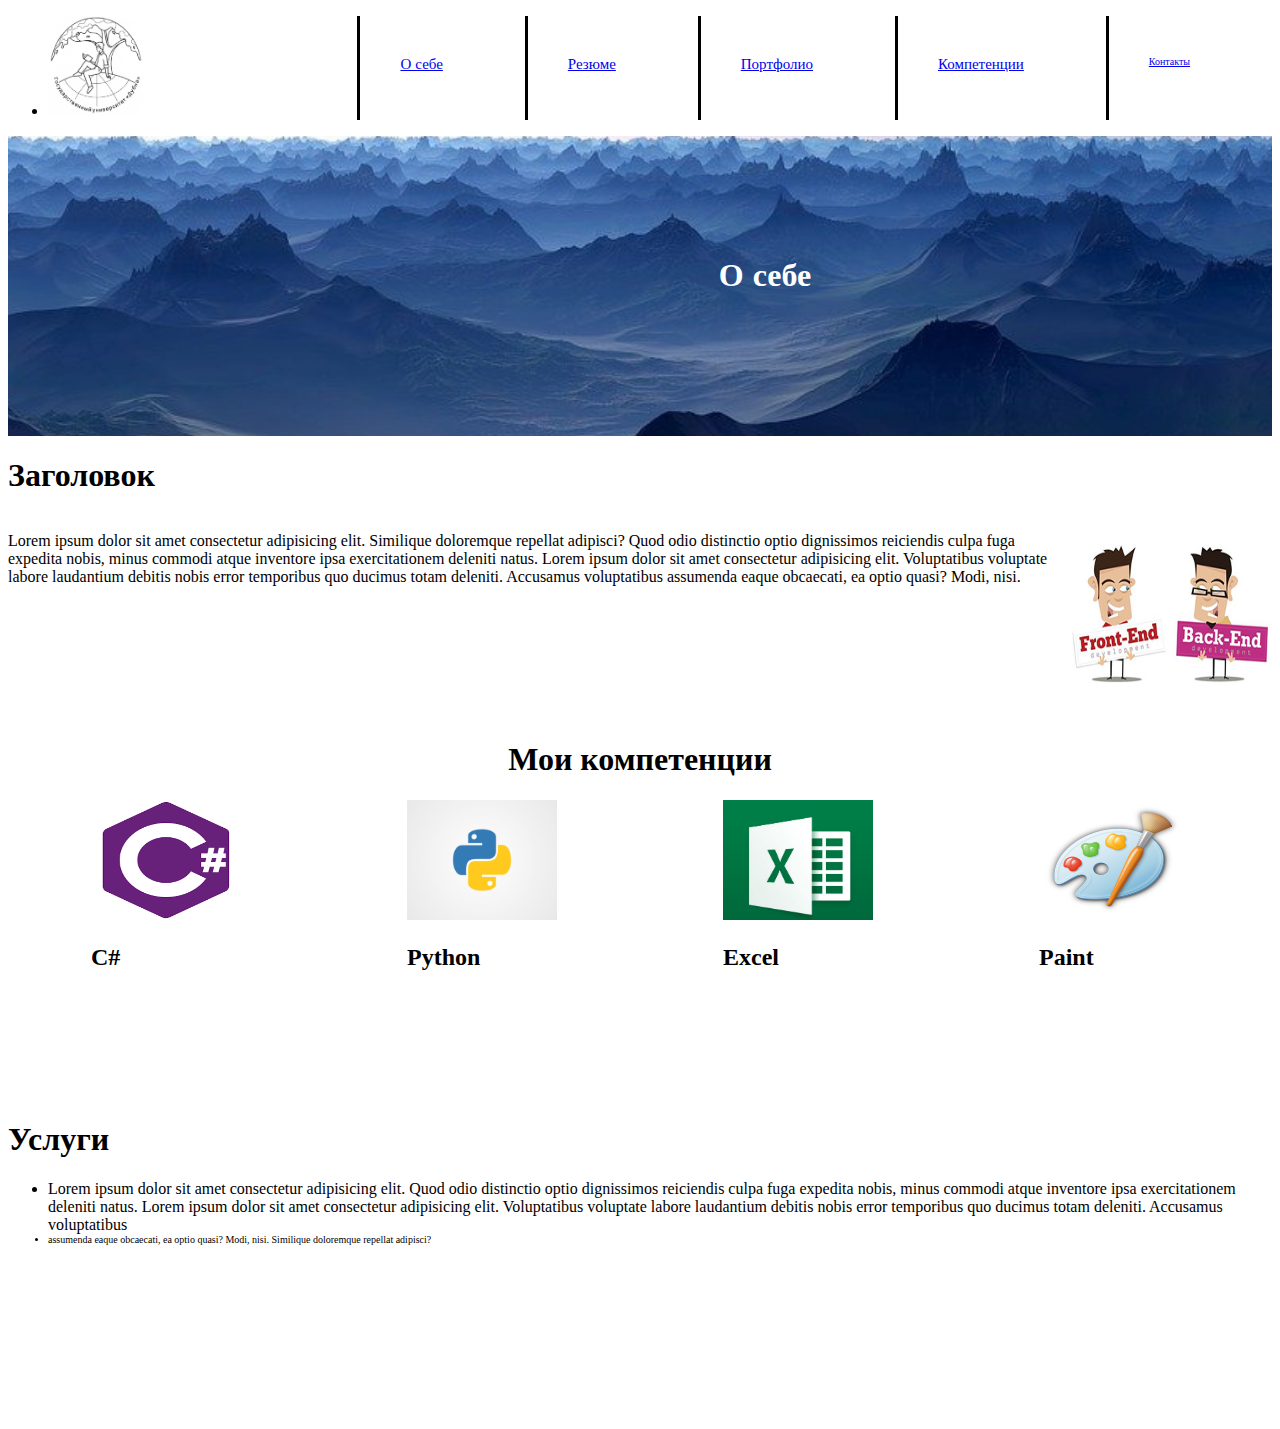
<file: html/aboutmyself.html>
<!DOCTYPE html>
<html lang="en">
<head>
    <meta charset="UTF-8">
    <meta name="viewport" content="width=device-width, initial-scale=1.0">
    <link rel = "stylesheet" href="css/style.css">
    <title>Веб - технологии</title>
    <nav>
        <ul class="container">
             <li class="nav-flex-item-5">
                    <a href="index.html"><img src="image/logoDubna.jpg"width="100px" height="100px" alt="" ></a>
            <li class="menuElement">
                <a href="aboutmyself.html">О себе</a>
            <li class="menuElement">
                <a href="resume.html">Резюме</a>
            <li class="menuElement">
                <a href="portfolio.html">Портфолио</a>
            <li class="menuElement">
                <a href="skill.html">Компетенции</a>
            <li class="menuElement">
                <a href="contacts.html">Контакты</a>
        </ul>
    </nav>
</head>
<body>
   <header>
       <h1 style="color:#ffffff">О себе</h1>
    </header>
    <main>
            <h1>Заголовок</h1>
                <div class="c">
                    <p>Lorem ipsum dolor sit amet consectetur adipisicing elit. Similique doloremque repellat adipisci? Quod odio distinctio optio dignissimos reiciendis culpa fuga expedita nobis, minus commodi atque inventore ipsa exercitationem deleniti natus. Lorem ipsum dolor sit amet consectetur adipisicing elit. Voluptatibus voluptate labore laudantium debitis nobis error temporibus quo ducimus totam deleniti. Accusamus voluptatibus assumenda eaque obcaecati, ea optio quasi? Modi, nisi.</p>
                    <a href="index.html"><img src="image/aboutmyself.jpg"width="200px" height="200px" alt="" ></a>
                </div>
            <h1 align="center">Мои компетенции</h1>
            <div class="div_center">
                <div class="blocks2_myself">
                    <img src="image/C_sharp.jpg" width="150px" height="120px alt="> 
                    <h2> C# </h2>
                </div>
                <div class="blocks2_myself">
                    <img src="image/python.jpg" width="150px" height="120px alt=">
                    <h2>Python</h2>
                </div>  
                <div class="blocks2_myself">
                    <img src="image/exel.jpg" width="150px" height="120px alt=">
                    <h2>Excel</h2>
                </div>
                <div class="blocks2_myself">
                    <img src="image/paint.jpg" width="150px" height="120px alt=">
                    <h2>Paint</h2>
                </div> 
            </div>
        <div class="blocks3_myself"> 
            <h1>Услуги</h1>
            <ul>
                <li>
                    Lorem ipsum dolor sit amet consectetur adipisicing elit.  Quod odio distinctio optio dignissimos reiciendis culpa fuga expedita nobis, minus commodi atque inventore ipsa exercitationem deleniti natus. Lorem ipsum dolor sit amet consectetur adipisicing elit. Voluptatibus voluptate labore laudantium debitis nobis error temporibus quo ducimus totam deleniti. Accusamus voluptatibus 
            
                <li>
                    assumenda eaque obcaecati, ea optio quasi? Modi, nisi. Similique doloremque repellat adipisci?
                
            </ul>
        </div>
    </main>
</body>
</html>
</file>
<file: html/css/style.css>
.container{
    display: flex;
    justify-content: flex-end;
}
.menuElement{
    margin: 0;
    padding: 0;
    font-family: 'Comfortaa';
    display: block;
    padding: 40px;
    font-size: 15px;
    border-left: solid 3px black;
    flex-grow: 1;
}
li:last-child{
    font-size: 10px;

}
.nav-flex-item-5{
    flex-grow: 5;
}
/* comfortaa-regular - latin */
@font-face {
    font-family: 'Comfortaa';
    font-style: normal;
    font-weight: 400;
    src: url('../fonts/comfortaa-v30-latin-regular.eot'); /* IE9 Compat Modes */
    src: local(''),
         url('../fonts/comfortaa-v30-latin-regular.eot?#iefix') format('embedded-opentype'), /* IE6-IE8 */
         url('../fonts/comfortaa-v30-latin-regular.woff2') format('woff2'), /* Super Modern Browsers */
         url('../fonts/comfortaa-v30-latin-regular.woff') format('woff'), /* Modern Browsers */
         url('../fonts/comfortaa-v30-latin-regular.ttf') format('truetype'), /* Safari, Android, iOS */
         url('../fonts/comfortaa-v30-latin-regular.svg#Comfortaa') format('svg'); /* Legacy iOS */
  }
  
  header{
    background: url("../image/header_background.jpg");
    font-family: 'Comfortaa';
    text-align: center;
    height: 200px;
    background-repeat: no-repeat;
    background-position: left;
    background-color: #020305;
    background-attachment: fixed;
    background-size: cover;
    padding-left: 250px;
    padding-top: 100px;
  }
.footer_flex{
    display: flex;
    justify-content: space-between;
}
.footer_flex_items{
    font-family: 'Comfortaa';
    display: block;
    padding: 40px;
    font-size: 15px;
}
.c
{
    display: flex;
    justify-content: space-between;
}
.about-flex-items{
    margin: 0;
    padding: 0;
    font-family: 'Comfortaa';
    display: block;
    padding: 40px;
    font-size: 15px;
}
.blocks1_myself{
    position:static;
    height: 300px;
}
.blocks2_myself{
    position: static;
    height: 300px;
}
.blocks3_myself{
    position: static;
    height: 300px;
}
.div_center
{
    display: flex;
    flex-wrap:wrap;
    flex-direction: row;
    Justify-content:space-around;
    background-color:  
}
</file>
